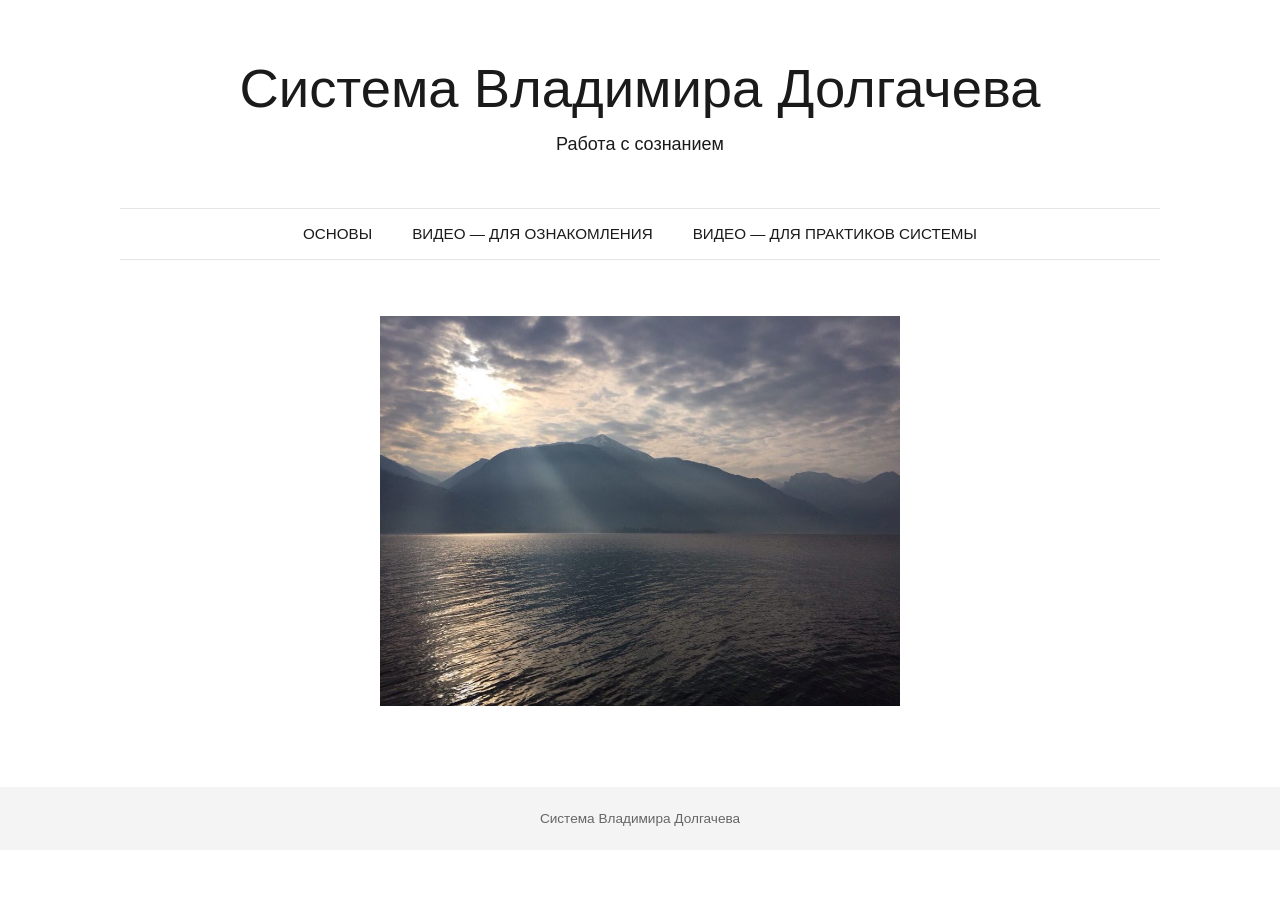
<file: site/index.html>
<!doctype html>
<html lang="ru">
<head>
  <meta charset="utf-8">
  <meta name="viewport" content="width=device-width, initial-scale=1">
  <title>Система Владимира Долгачева</title>
  <meta name="description" content="Система Владимира Долгачева. Работа с сознанием.">
  <link rel="stylesheet" href="style.css">
</head>
<body>
  <header class="site-header">
    <p class="site-title"><a href="index.html">Система Владимира Долгачева</a></p>
    <p class="site-tagline">Работа с сознанием</p>
  </header>

  <nav class="site-nav" aria-label="Основное меню">
    <ul>
      <li><a href="osnovy.html">Основы</a></li>
      <li><a href="video-oznakomlenie.html">Видео — для ознакомления</a></li>
      <li><a href="video-praktiki.html">Видео — для практиков системы</a></li>
    </ul>
  </nav>

  <main class="home">
    <img src="img/lake.jpg" alt="Озеро и горы в лучах солнца" width="960" height="720">
  </main>

  <footer class="site-footer">Система Владимира Долгачева</footer>
</body>
</html>
</file>
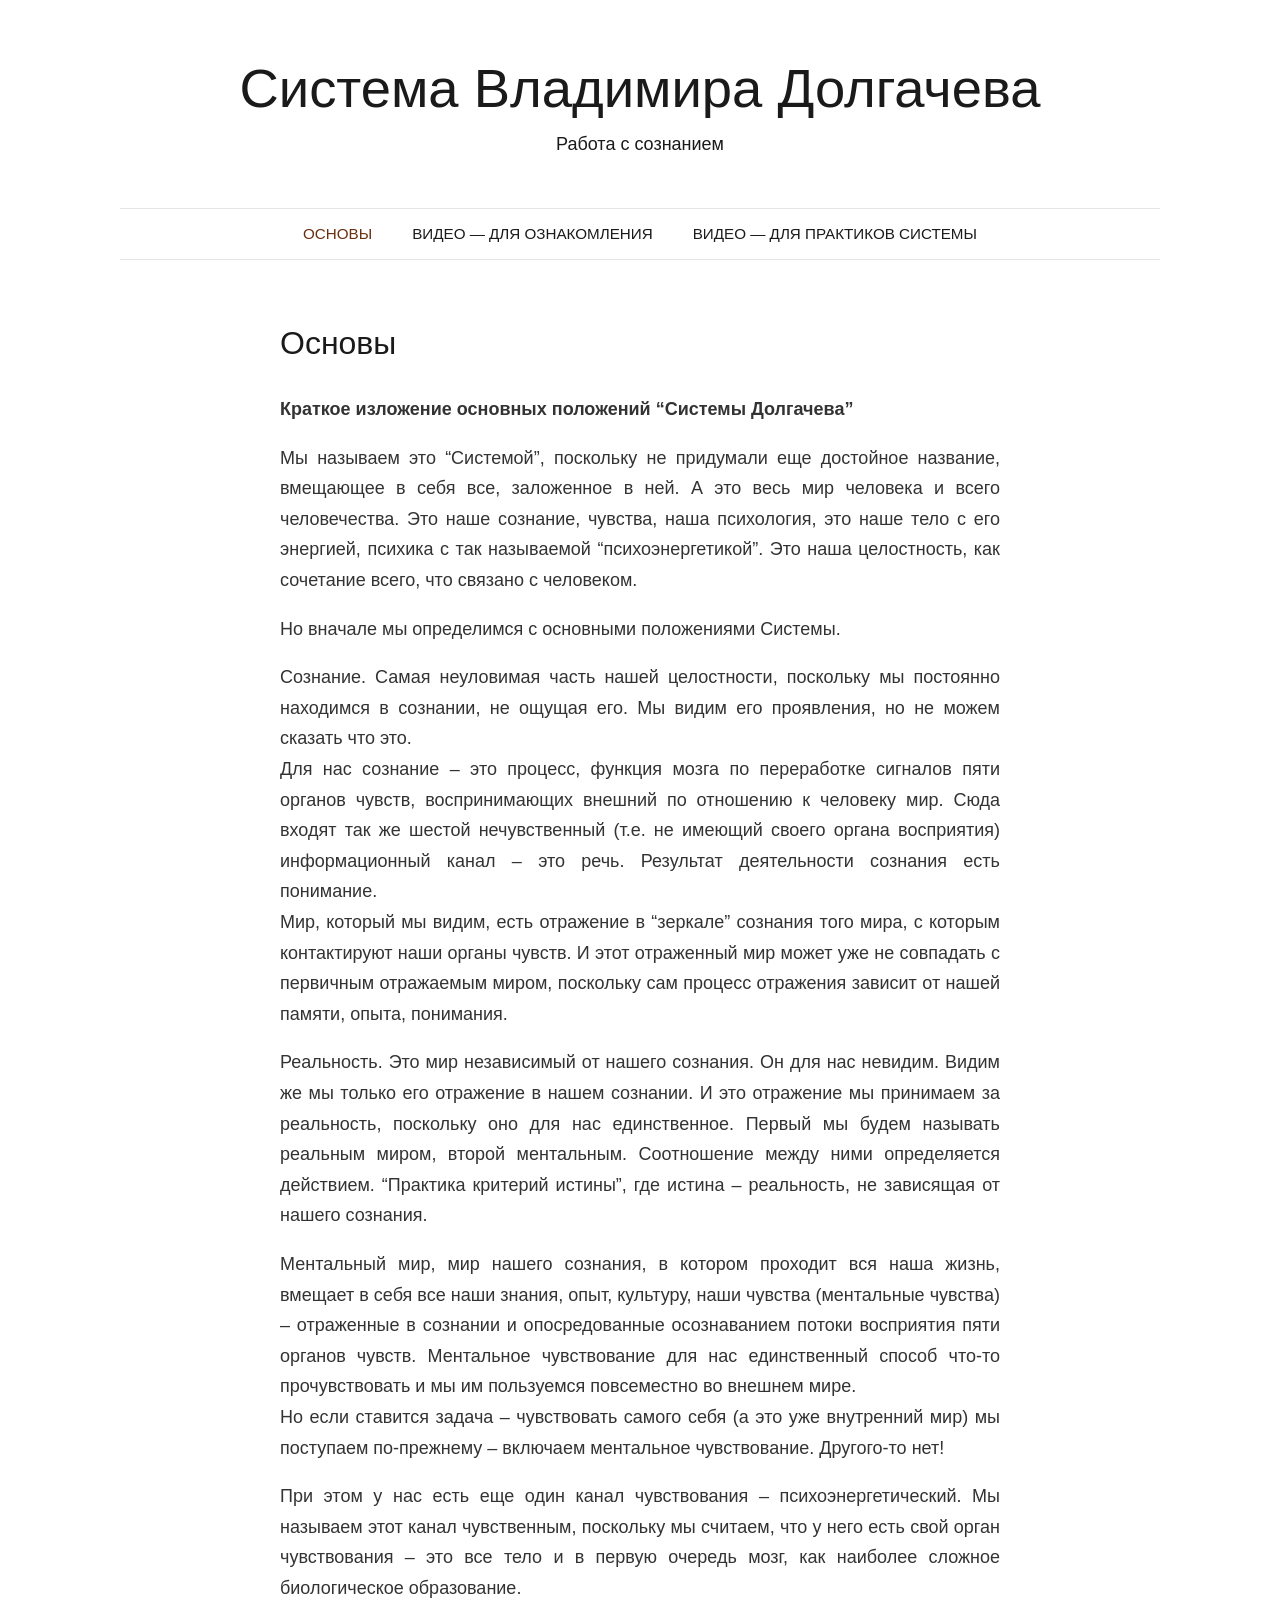
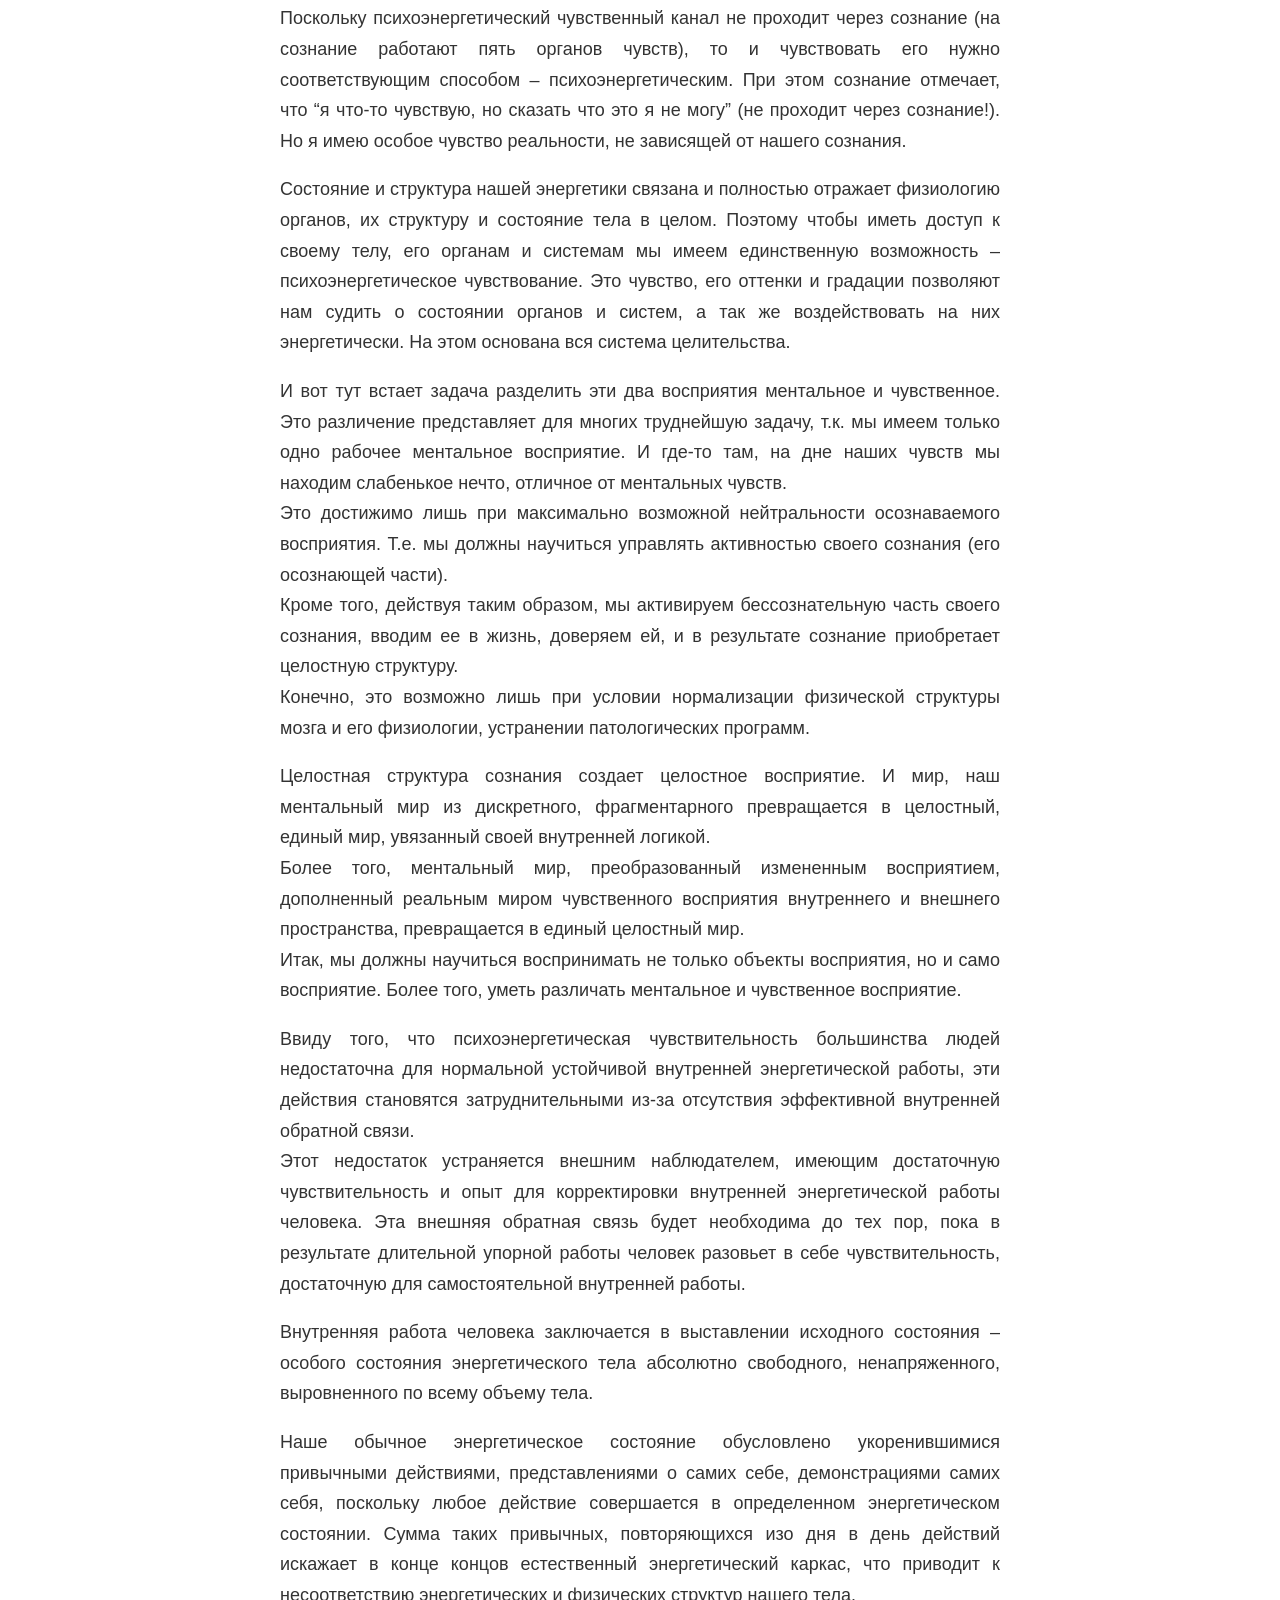
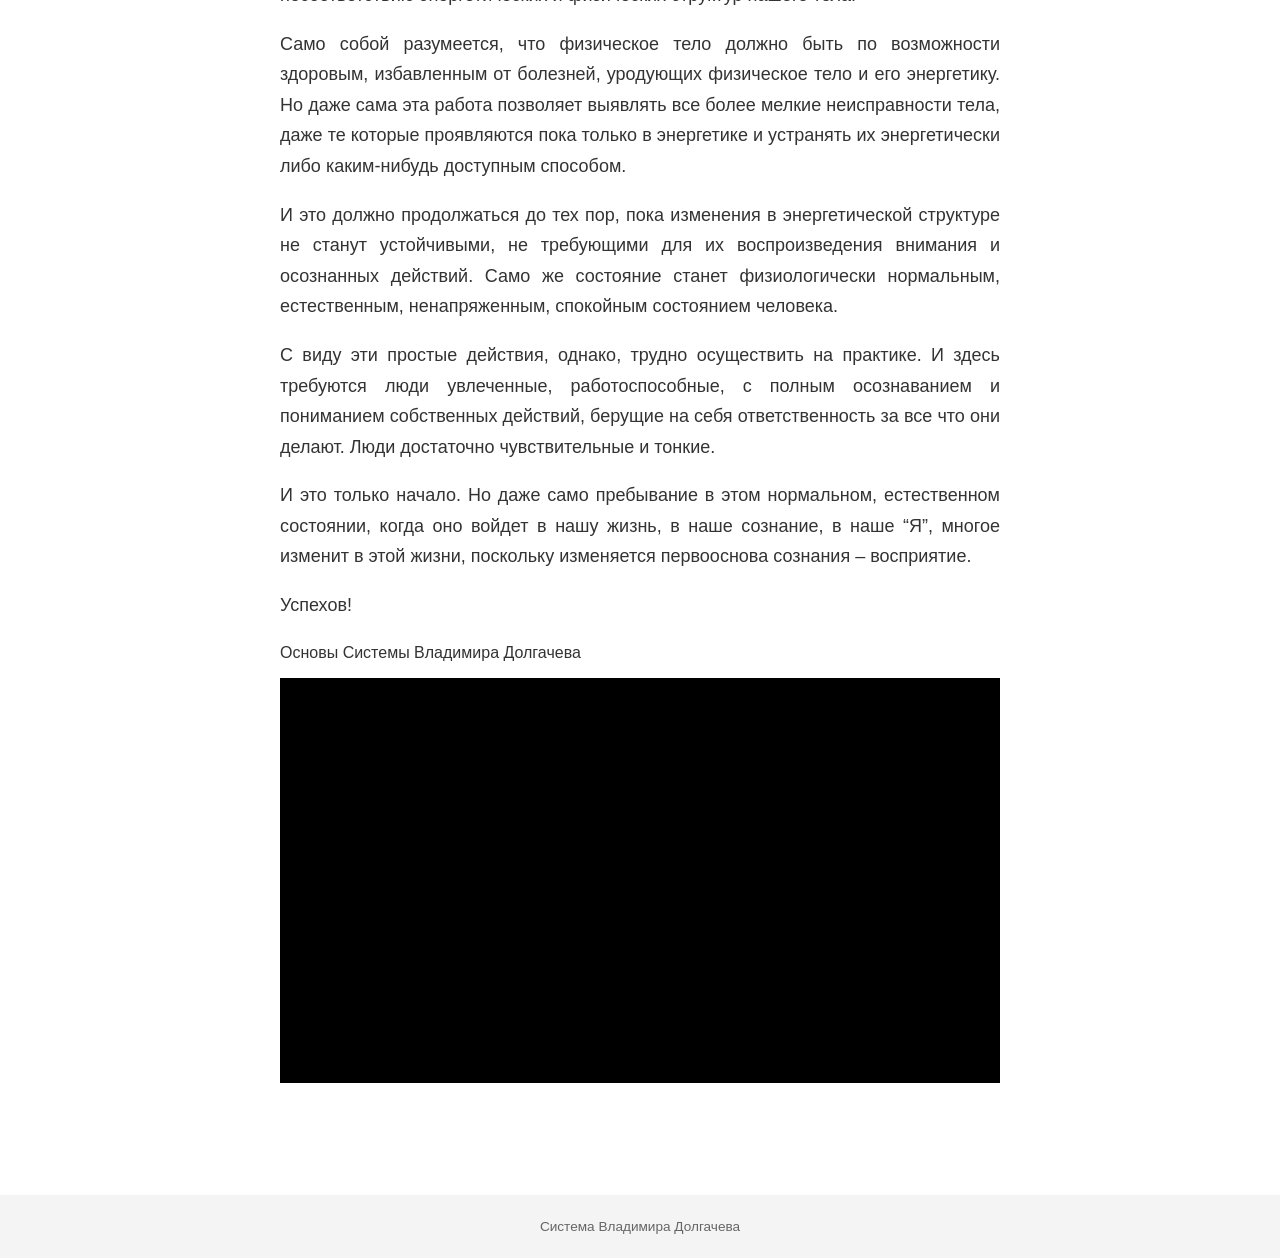
<file: site/osnovy.html>
<!doctype html>
<html lang="ru">
<head>
  <meta charset="utf-8">
  <meta name="viewport" content="width=device-width, initial-scale=1">
  <title>Основы — Система Владимира Долгачева</title>
  <meta name="description" content="Система Владимира Долгачева. Работа с сознанием.">
  <link rel="stylesheet" href="style.css">
</head>
<body>
  <header class="site-header">
    <p class="site-title"><a href="index.html">Система Владимира Долгачева</a></p>
    <p class="site-tagline">Работа с сознанием</p>
  </header>

  <nav class="site-nav" aria-label="Основное меню">
    <ul>
      <li><a href="osnovy.html" aria-current="page">Основы</a></li>
      <li><a href="video-oznakomlenie.html">Видео — для ознакомления</a></li>
      <li><a href="video-praktiki.html">Видео — для практиков системы</a></li>
    </ul>
  </nav>

  <main class="">
    <h1>Основы</h1>
    <div class="text">
      <p><strong>Краткое изложение основных положений “Системы Долгачева”</strong></p>
      <p>Мы называем это “Системой”, поскольку не придумали еще достойное название, вмещающее в себя все, заложенное в ней. А это весь мир человека и всего человечества. Это наше сознание, чувства, наша психология, это наше тело с его энергией, психика с так называемой “психоэнергетикой”. Это наша целостность, как сочетание всего, что связано с человеком.</p>
      <p>Но вначале мы определимся с основными положениями Системы.</p>
      <p>Сознание. Самая неуловимая часть нашей целостности, поскольку мы постоянно находимся в сознании, не ощущая его. Мы видим его проявления, но не можем сказать что это.<br>
      Для нас сознание – это процесс, функция мозга по переработке сигналов пяти органов чувств, воспринимающих внешний по отношению к человеку мир. Сюда входят так же шестой нечувственный (т.е. не имеющий своего органа восприятия) информационный канал – это речь. Результат деятельности сознания есть понимание.<br>
      Мир, который мы видим, есть отражение в “зеркале” сознания того мира, с которым контактируют наши органы чувств. И этот отраженный мир  может уже не совпадать с первичным отражаемым миром, поскольку сам процесс отражения зависит от нашей памяти, опыта, понимания.</p>
      <p>Реальность. Это мир независимый от нашего сознания. Он для нас невидим. Видим же мы только его отражение в нашем сознании. И это отражение мы принимаем за реальность, поскольку оно для нас единственное. Первый мы будем называть реальным миром, второй ментальным. Соотношение между ними определяется действием. “Практика критерий истины”, где истина – реальность, не зависящая от нашего сознания.</p>
      <p>Ментальный мир, мир нашего сознания, в котором проходит вся наша жизнь, вмещает в себя все наши знания, опыт, культуру, наши чувства (ментальные чувства) – отраженные в сознании и опосредованные осознаванием потоки восприятия пяти органов чувств. Ментальное чувствование для нас единственный способ что-то прочувствовать и мы им пользуемся повсеместно во внешнем мире.<br>
      Но если ставится задача – чувствовать самого себя (а это уже внутренний мир) мы поступаем по-прежнему – включаем ментальное чувствование. Другого-то нет!</p>
      <p>При этом у нас есть еще один канал чувствования – психоэнергетический. Мы называем этот канал чувственным, поскольку мы считаем, что у него есть свой орган чувствования – это все тело и в первую очередь мозг, как наиболее сложное биологическое образование.<br>
      Поскольку психоэнергетический чувственный канал не проходит через сознание (на сознание работают пять органов чувств), то и чувствовать его нужно соответствующим способом – психоэнергетическим. При этом сознание отмечает, что “я что-то чувствую, но сказать что это я не могу” (не проходит через сознание!). Но я имею особое чувство реальности, не зависящей от нашего сознания.</p>
      <p>Состояние и структура нашей энергетики связана и полностью отражает физиологию органов, их структуру и состояние тела в целом. Поэтому чтобы иметь доступ к своему телу, его органам и системам мы имеем единственную возможность – психоэнергетическое чувствование. Это чувство, его оттенки и градации позволяют нам судить о состоянии органов и систем, а так же воздействовать на них энергетически. На этом основана вся система целительства.</p>
      <p>И вот тут встает задача разделить эти два восприятия ментальное и чувственное. Это различение представляет для многих труднейшую задачу, т.к. мы имеем только одно рабочее ментальное восприятие. И где-то там, на дне наших чувств мы находим слабенькое нечто, отличное от ментальных чувств.<br>
      Это достижимо лишь при максимально возможной нейтральности осознаваемого восприятия. Т.е. мы должны научиться управлять активностью своего сознания (его осознающей части).<br>
      Кроме того, действуя таким образом, мы активируем бессознательную часть своего сознания, вводим ее в жизнь, доверяем ей, и в результате сознание приобретает целостную структуру.<br>
      Конечно, это возможно лишь при условии нормализации физической структуры мозга и его физиологии, устранении патологических программ.</p>
      <p>Целостная структура сознания создает целостное восприятие. И мир, наш ментальный мир из дискретного, фрагментарного превращается в целостный, единый мир, увязанный своей внутренней логикой.<br>
      Более того, ментальный мир, преобразованный измененным восприятием, дополненный реальным миром чувственного восприятия внутреннего и внешнего пространства, превращается в единый целостный мир.<br>
      Итак, мы должны научиться воспринимать не только объекты восприятия, но и само восприятие. Более того, уметь различать ментальное и чувственное восприятие.</p>
      <p>Ввиду того, что психоэнергетическая чувствительность большинства людей недостаточна для нормальной устойчивой внутренней энергетической работы, эти действия становятся затруднительными из-за отсутствия эффективной внутренней обратной связи.<br>
      Этот недостаток устраняется внешним наблюдателем, имеющим достаточную чувствительность и опыт для корректировки внутренней энергетической работы человека. Эта внешняя обратная связь будет необходима до тех пор, пока в результате длительной упорной работы человек разовьет в себе чувствительность, достаточную для самостоятельной внутренней работы.</p>
      <p>Внутренняя работа человека заключается в выставлении исходного состояния – особого состояния энергетического тела абсолютно свободного, ненапряженного, выровненного по всему объему тела.</p>
      <p>Наше обычное энергетическое состояние обусловлено укоренившимися привычными действиями, представлениями о самих себе, демонстрациями самих себя, поскольку любое действие совершается в определенном энергетическом состоянии. Сумма таких привычных, повторяющихся изо дня в день действий искажает в конце концов естественный энергетический каркас, что приводит к несоответствию энергетических и физических структур нашего тела.</p>
      <p>Само собой разумеется, что физическое тело должно быть по возможности здоровым, избавленным от болезней, уродующих физическое тело и его энергетику. Но даже сама эта работа позволяет выявлять все более мелкие неисправности тела, даже те которые проявляются пока только в энергетике и устранять их энергетически либо каким-нибудь доступным способом.</p>
      <p>И это должно продолжаться до тех пор, пока изменения в энергетической структуре не станут устойчивыми, не требующими для их воспроизведения внимания и осознанных действий. Само же состояние станет физиологически нормальным, естественным, ненапряженным, спокойным состоянием человека.</p>
      <p>С виду эти простые действия, однако, трудно осуществить на практике. И здесь требуются люди увлеченные, работоспособные, с полным осознаванием и пониманием собственных действий, берущие на себя ответственность за все что они делают. Люди достаточно чувствительные и тонкие.</p>
      <p>И это только начало. Но даже само пребывание в этом нормальном, естественном состоянии, когда оно войдет в нашу жизнь, в наше сознание, в наше “Я”, многое изменит в этой жизни, поскольку изменяется первооснова сознания – восприятие.</p>
      <p>Успехов!</p>
    </div>
    <section class="video">
      <h2>Основы Системы Владимира Долгачева</h2>
      <iframe src="https://www.youtube.com/embed/ZC0o-Cc4erQ" title="Основы Системы Владимира Долгачева" loading="lazy"
        allow="accelerometer; autoplay; clipboard-write; encrypted-media; gyroscope; picture-in-picture" allowfullscreen></iframe>
    </section>
  </main>

  <footer class="site-footer">Система Владимира Долгачева</footer>
</body>
</html>
</file>
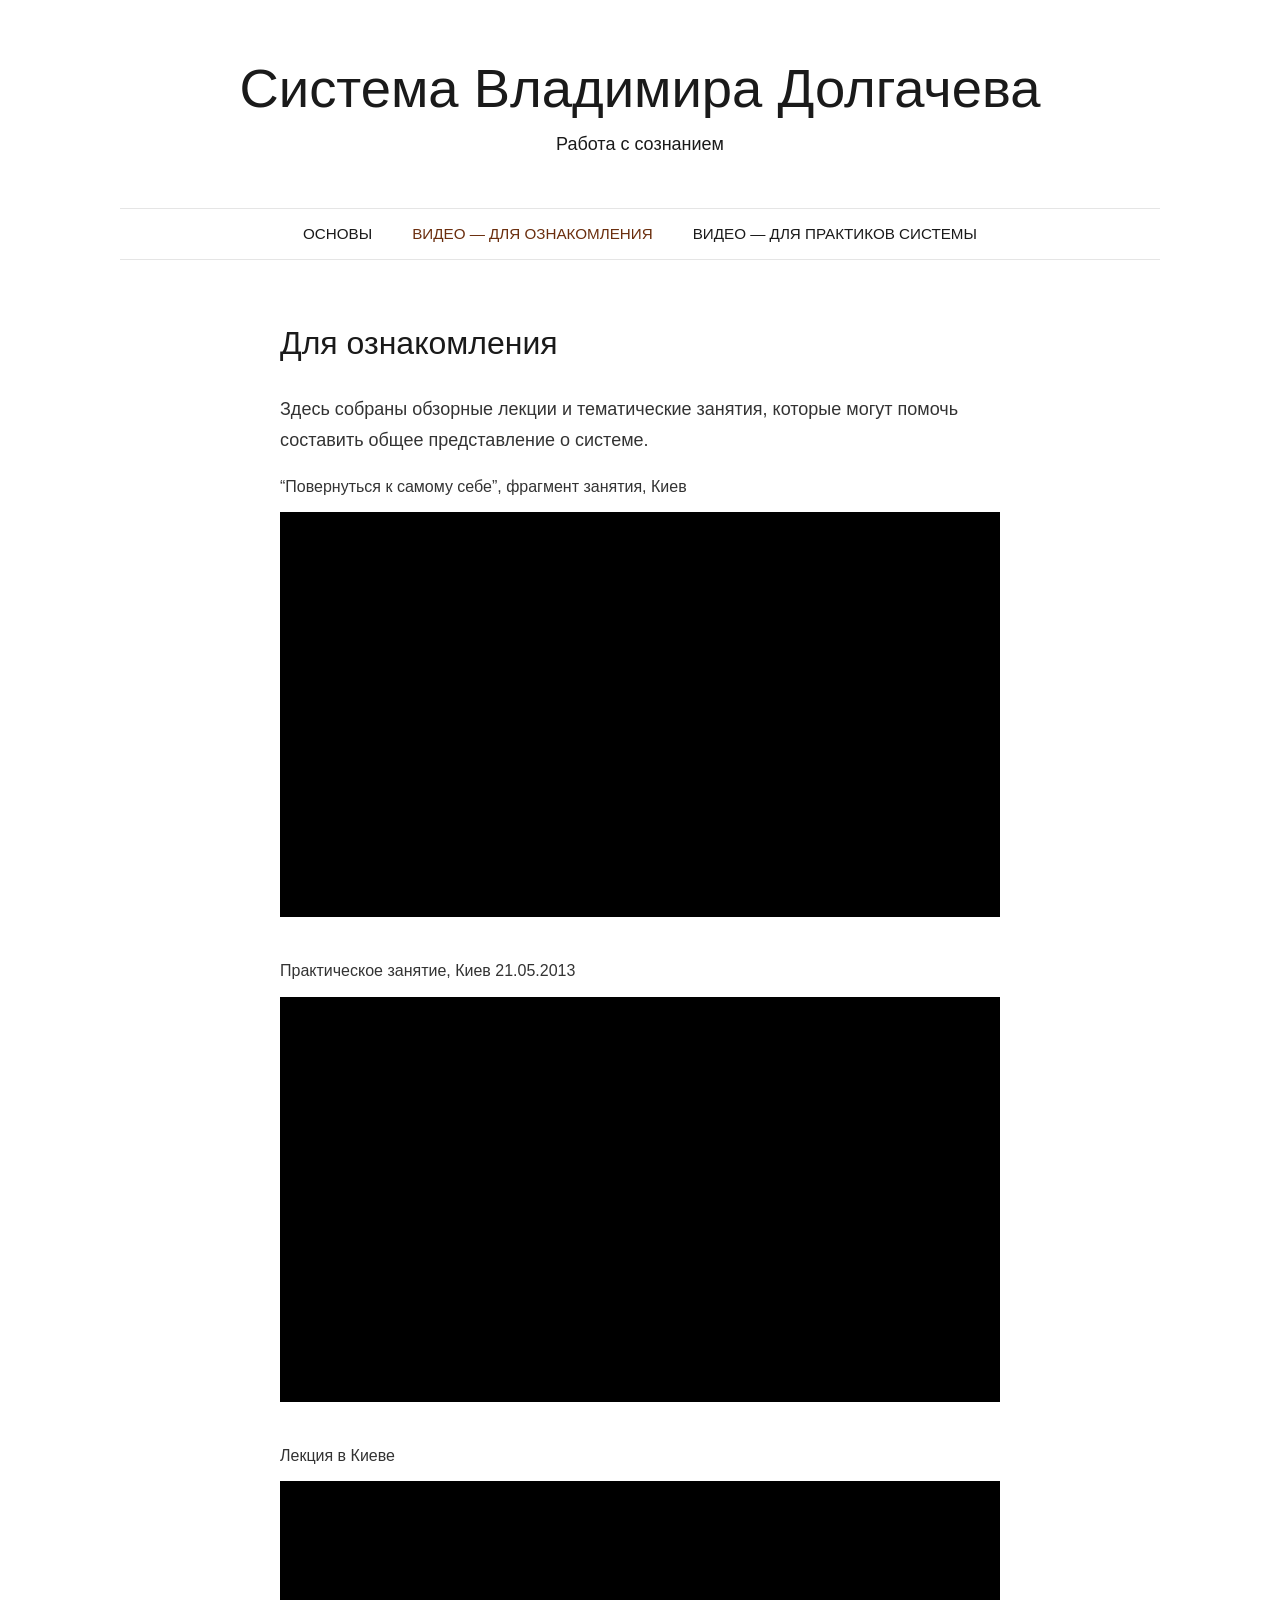
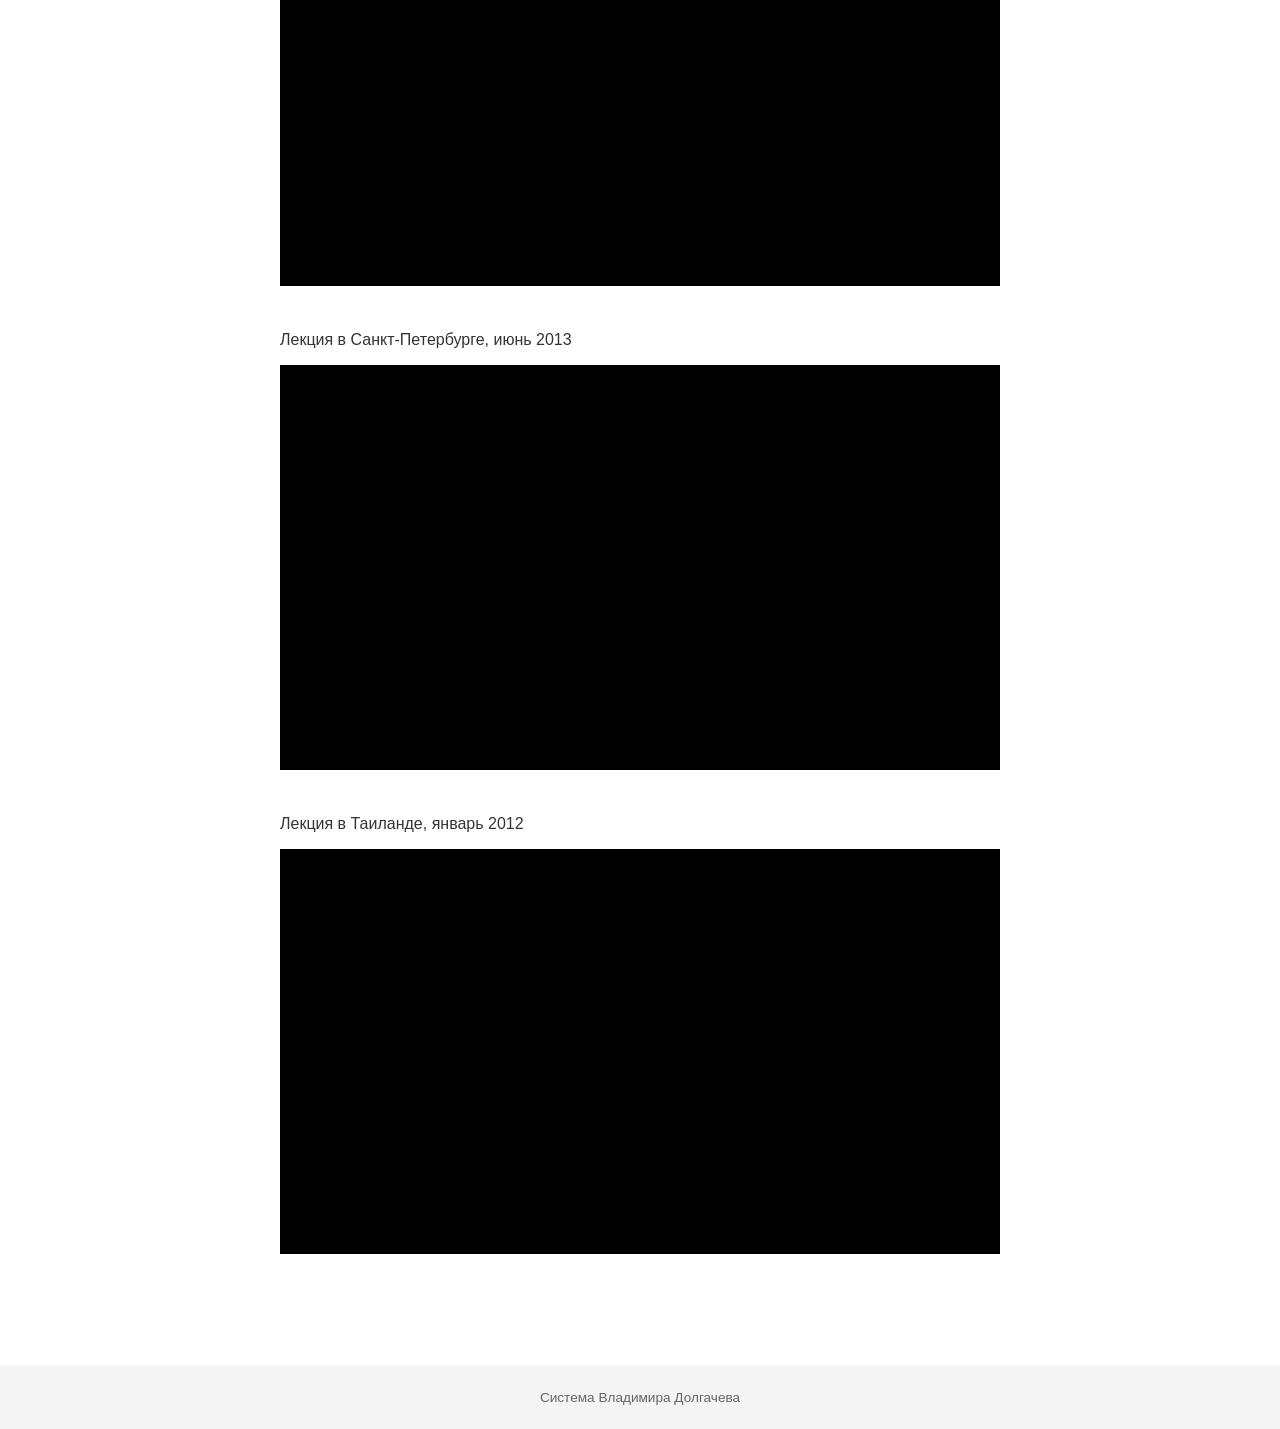
<file: site/video-oznakomlenie.html>
<!doctype html>
<html lang="ru">
<head>
  <meta charset="utf-8">
  <meta name="viewport" content="width=device-width, initial-scale=1">
  <title>Для ознакомления — Система Владимира Долгачева</title>
  <meta name="description" content="Система Владимира Долгачева. Работа с сознанием.">
  <link rel="stylesheet" href="style.css">
</head>
<body>
  <header class="site-header">
    <p class="site-title"><a href="index.html">Система Владимира Долгачева</a></p>
    <p class="site-tagline">Работа с сознанием</p>
  </header>

  <nav class="site-nav" aria-label="Основное меню">
    <ul>
      <li><a href="osnovy.html">Основы</a></li>
      <li><a href="video-oznakomlenie.html" aria-current="page">Видео — для ознакомления</a></li>
      <li><a href="video-praktiki.html">Видео — для практиков системы</a></li>
    </ul>
  </nav>

  <main class="">
    <h1>Для ознакомления</h1>
    <p>Здесь собраны обзорные лекции и тематические занятия, которые могут помочь составить общее представление о системе.</p>
    <section class="video">
      <h2>“Повернуться к самому себе”, фрагмент занятия, Киев</h2>
      <iframe src="https://www.youtube.com/embed/ovxqOFRRB3c" title="“Повернуться к самому себе”, фрагмент занятия, Киев" loading="lazy"
        allow="accelerometer; autoplay; clipboard-write; encrypted-media; gyroscope; picture-in-picture" allowfullscreen></iframe>
    </section>
    <section class="video">
      <h2>Практическое занятие, Киев 21.05.2013</h2>
      <iframe src="https://www.youtube.com/embed/3hKji7naCZo" title="Практическое занятие, Киев 21.05.2013" loading="lazy"
        allow="accelerometer; autoplay; clipboard-write; encrypted-media; gyroscope; picture-in-picture" allowfullscreen></iframe>
    </section>
    <section class="video">
      <h2>Лекция в Киеве</h2>
      <iframe src="https://www.youtube.com/embed/5pkmdaXmo7Y" title="Лекция в Киеве" loading="lazy"
        allow="accelerometer; autoplay; clipboard-write; encrypted-media; gyroscope; picture-in-picture" allowfullscreen></iframe>
    </section>
    <section class="video">
      <h2>Лекция в Санкт-Петербурге, июнь 2013</h2>
      <iframe src="https://www.youtube.com/embed/lxrSSHrvRps" title="Лекция в Санкт-Петербурге, июнь 2013" loading="lazy"
        allow="accelerometer; autoplay; clipboard-write; encrypted-media; gyroscope; picture-in-picture" allowfullscreen></iframe>
    </section>
    <section class="video">
      <h2>Лекция в Таиланде, январь 2012</h2>
      <iframe src="https://www.youtube.com/embed/B0t8j0-V9As" title="Лекция в Таиланде, январь 2012" loading="lazy"
        allow="accelerometer; autoplay; clipboard-write; encrypted-media; gyroscope; picture-in-picture" allowfullscreen></iframe>
    </section>
  </main>

  <footer class="site-footer">Система Владимира Долгачева</footer>
</body>
</html>
</file>
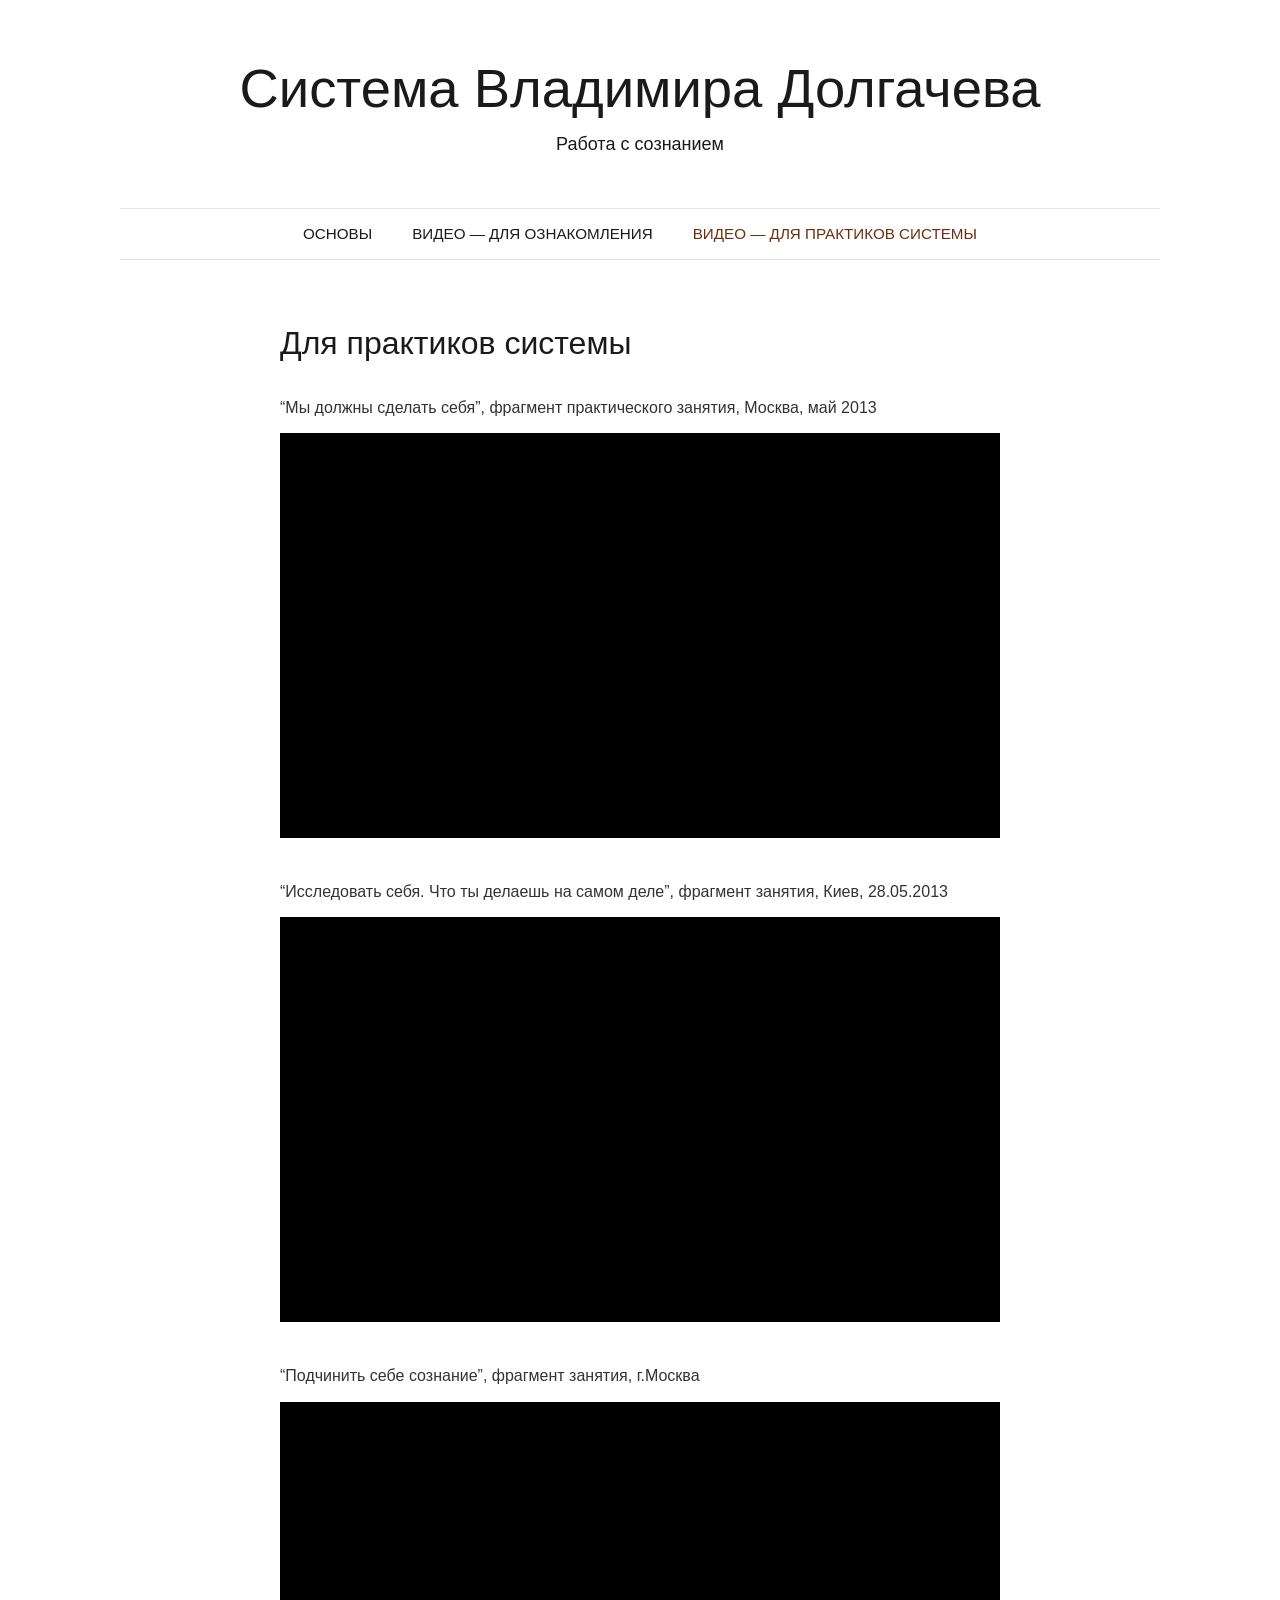
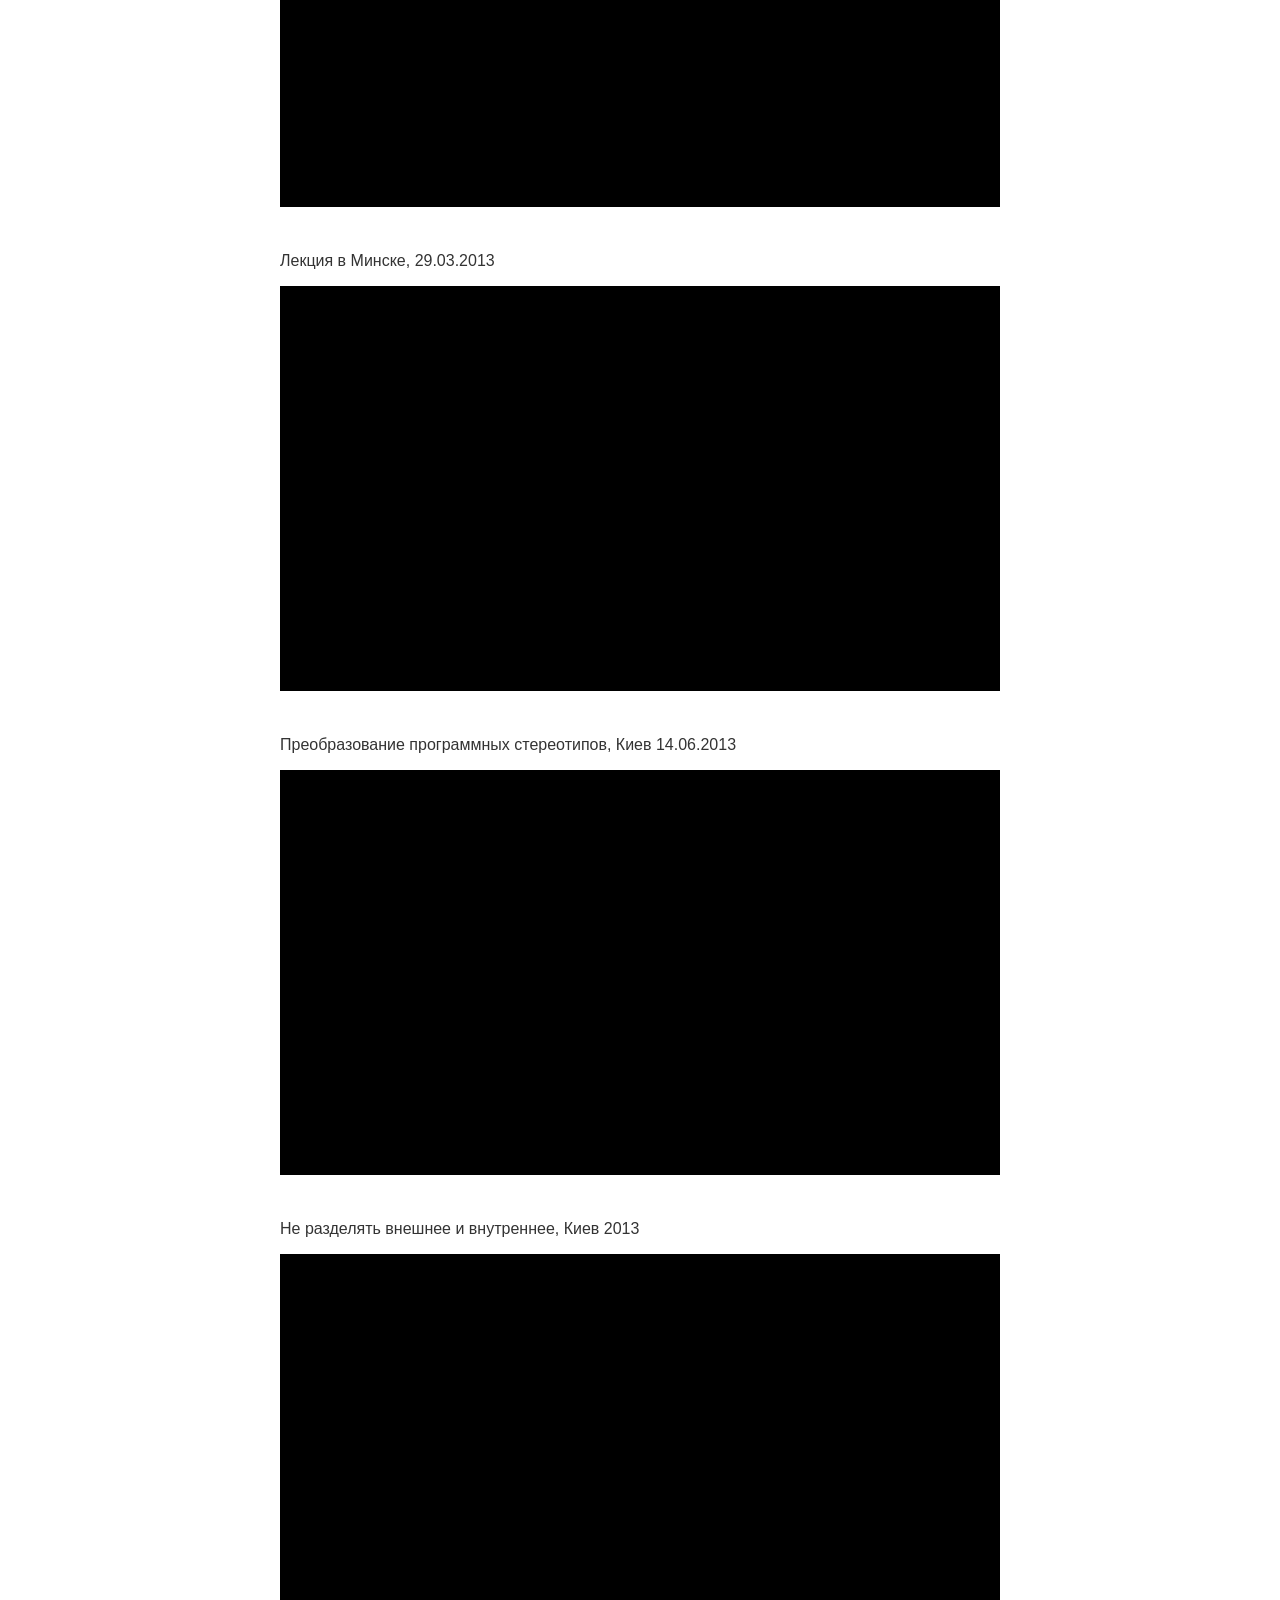
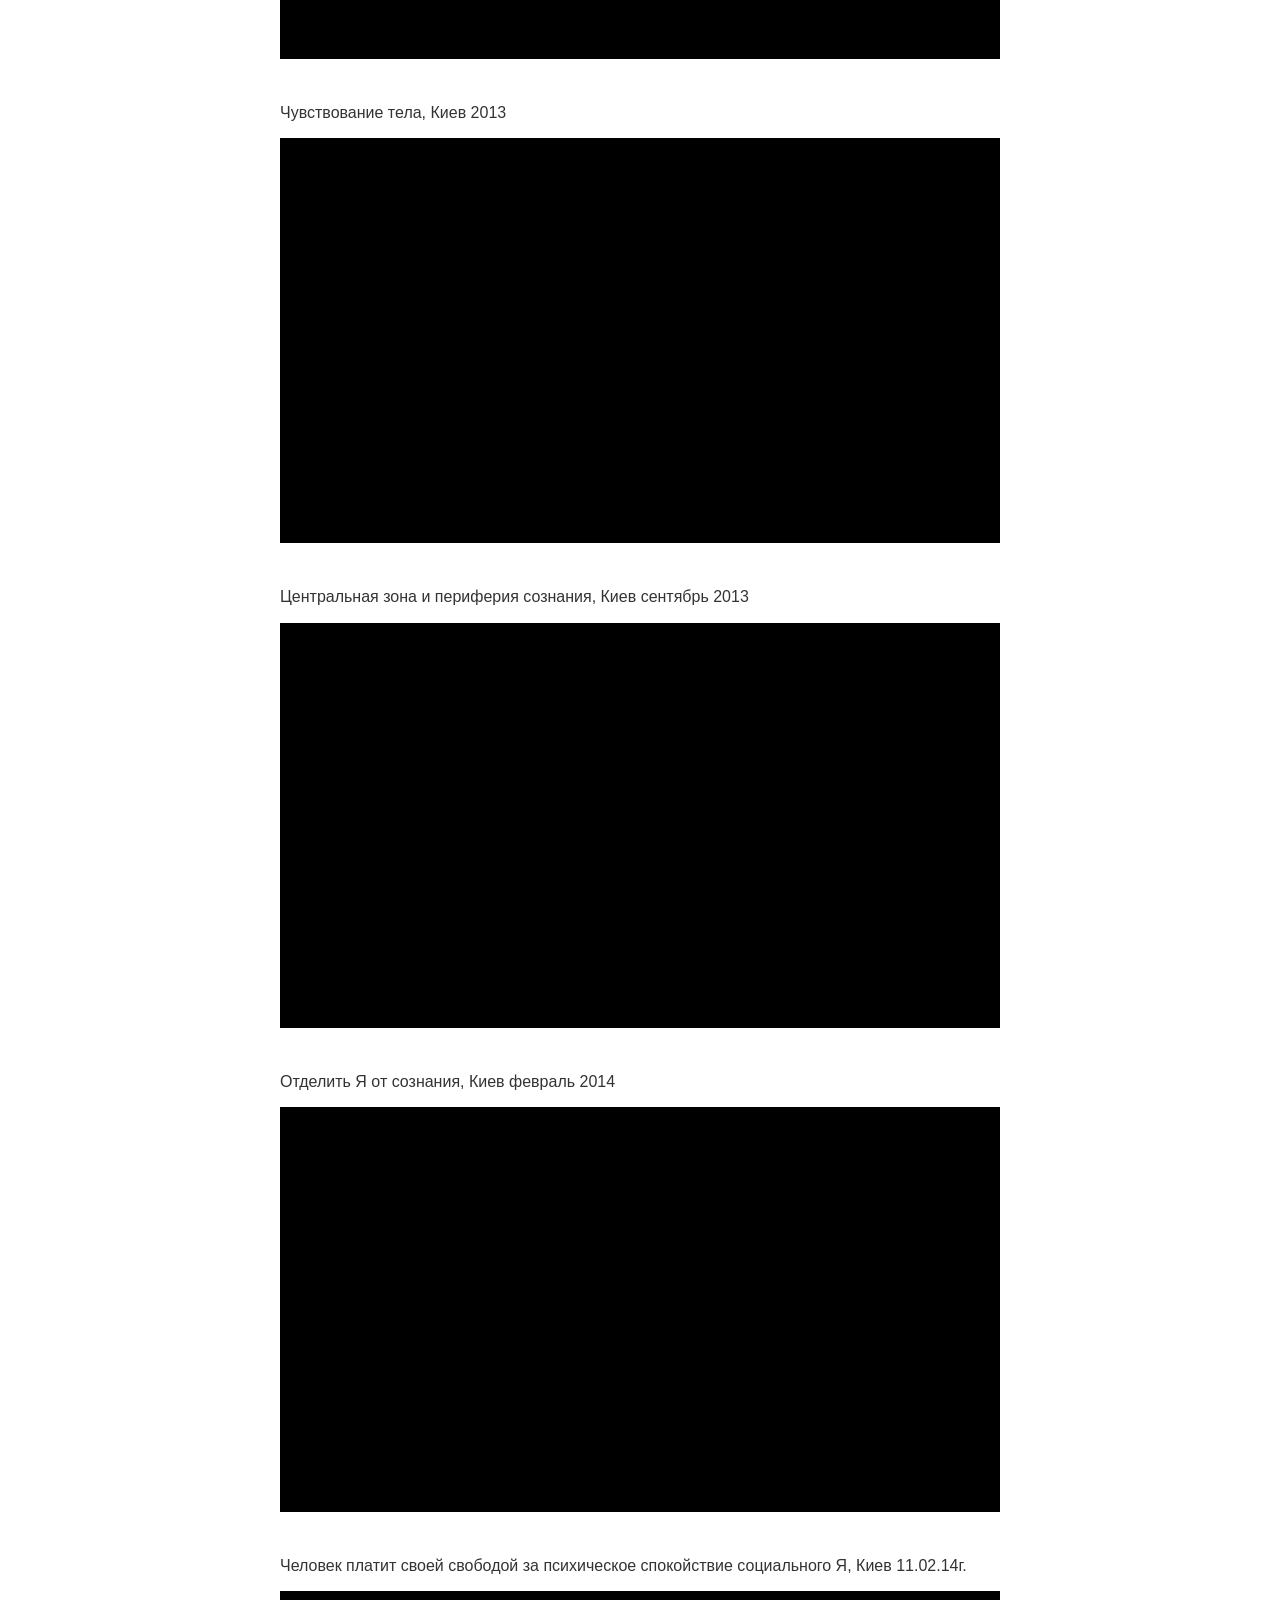
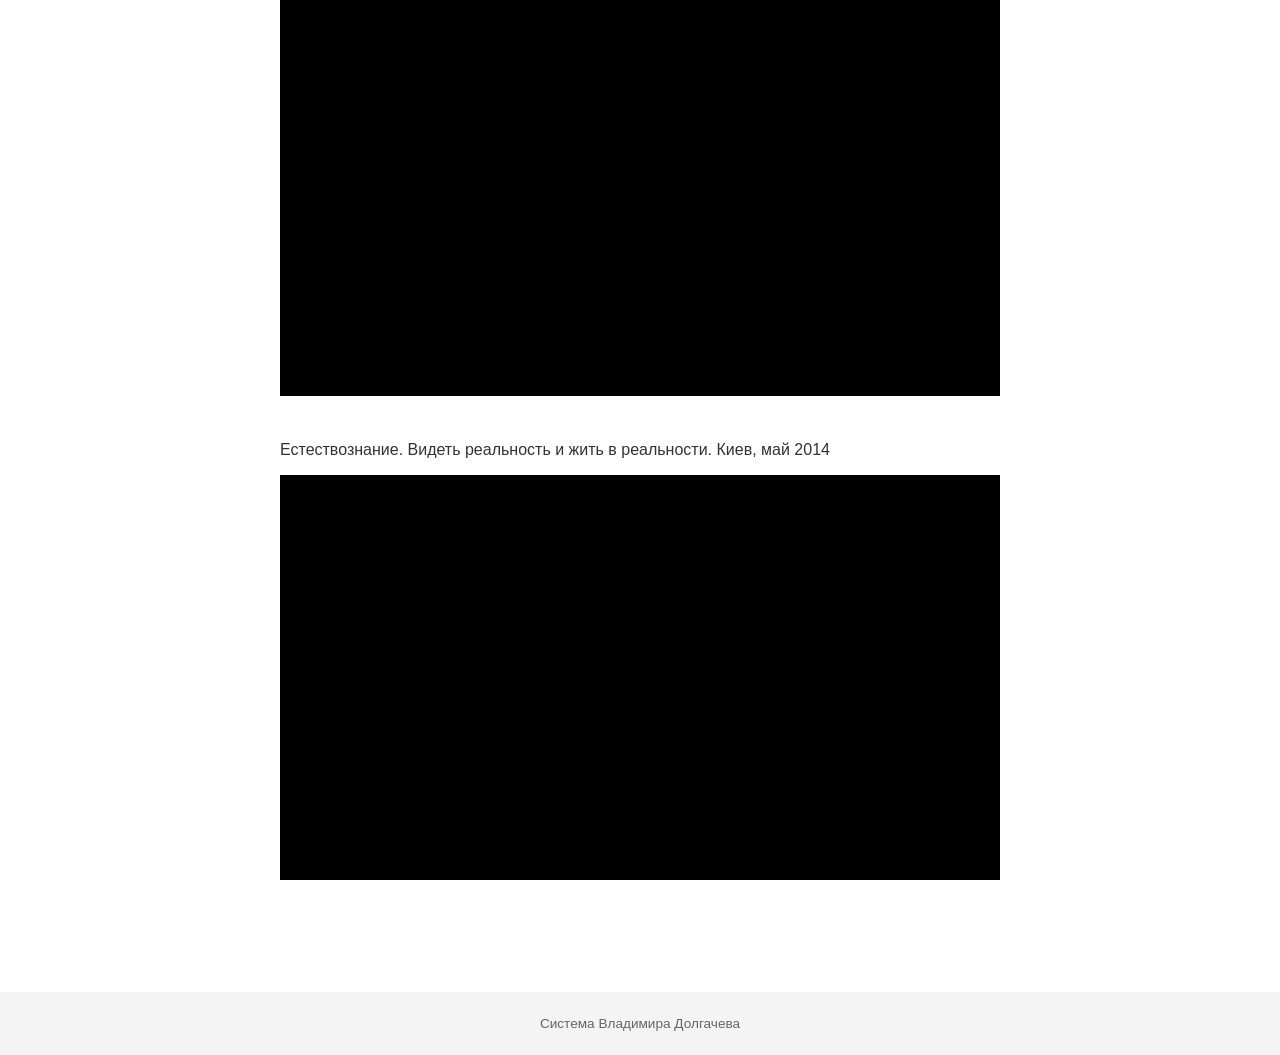
<file: site/video-praktiki.html>
<!doctype html>
<html lang="ru">
<head>
  <meta charset="utf-8">
  <meta name="viewport" content="width=device-width, initial-scale=1">
  <title>Для практиков системы — Система Владимира Долгачева</title>
  <meta name="description" content="Система Владимира Долгачева. Работа с сознанием.">
  <link rel="stylesheet" href="style.css">
</head>
<body>
  <header class="site-header">
    <p class="site-title"><a href="index.html">Система Владимира Долгачева</a></p>
    <p class="site-tagline">Работа с сознанием</p>
  </header>

  <nav class="site-nav" aria-label="Основное меню">
    <ul>
      <li><a href="osnovy.html">Основы</a></li>
      <li><a href="video-oznakomlenie.html">Видео — для ознакомления</a></li>
      <li><a href="video-praktiki.html" aria-current="page">Видео — для практиков системы</a></li>
    </ul>
  </nav>

  <main class="">
    <h1>Для практиков системы</h1>
    <section class="video">
      <h2>“Мы должны сделать себя”, фрагмент практического занятия, Москва, май 2013</h2>
      <iframe src="https://www.youtube.com/embed/rYfi1N1pptE" title="“Мы должны сделать себя”, фрагмент практического занятия, Москва, май 2013" loading="lazy"
        allow="accelerometer; autoplay; clipboard-write; encrypted-media; gyroscope; picture-in-picture" allowfullscreen></iframe>
    </section>
    <section class="video">
      <h2>“Исследовать себя. Что ты делаешь на самом деле”, фрагмент занятия, Киев, 28.05.2013</h2>
      <iframe src="https://www.youtube.com/embed/7rVElzTLRrA" title="“Исследовать себя. Что ты делаешь на самом деле”, фрагмент занятия, Киев, 28.05.2013" loading="lazy"
        allow="accelerometer; autoplay; clipboard-write; encrypted-media; gyroscope; picture-in-picture" allowfullscreen></iframe>
    </section>
    <section class="video">
      <h2>“Подчинить себе сознание”, фрагмент занятия, г.Москва</h2>
      <iframe src="https://www.youtube.com/embed/adI-obskYes" title="“Подчинить себе сознание”, фрагмент занятия, г.Москва" loading="lazy"
        allow="accelerometer; autoplay; clipboard-write; encrypted-media; gyroscope; picture-in-picture" allowfullscreen></iframe>
    </section>
    <section class="video">
      <h2>Лекция в Минске, 29.03.2013</h2>
      <iframe src="https://www.youtube.com/embed/hgtS6s44vGQ" title="Лекция в Минске, 29.03.2013" loading="lazy"
        allow="accelerometer; autoplay; clipboard-write; encrypted-media; gyroscope; picture-in-picture" allowfullscreen></iframe>
    </section>
    <section class="video">
      <h2>Преобразование программных стереотипов, Киев 14.06.2013</h2>
      <iframe src="https://www.youtube.com/embed/BdDpf_M3zus" title="Преобразование программных стереотипов, Киев 14.06.2013" loading="lazy"
        allow="accelerometer; autoplay; clipboard-write; encrypted-media; gyroscope; picture-in-picture" allowfullscreen></iframe>
    </section>
    <section class="video">
      <h2>Не разделять внешнее и внутреннее, Киев 2013</h2>
      <iframe src="https://www.youtube.com/embed/3hKji7naCZo" title="Не разделять внешнее и внутреннее, Киев 2013" loading="lazy"
        allow="accelerometer; autoplay; clipboard-write; encrypted-media; gyroscope; picture-in-picture" allowfullscreen></iframe>
    </section>
    <section class="video">
      <h2>Чувствование тела, Киев 2013</h2>
      <iframe src="https://www.youtube.com/embed/y3ecSSjzCPo" title="Чувствование тела, Киев 2013" loading="lazy"
        allow="accelerometer; autoplay; clipboard-write; encrypted-media; gyroscope; picture-in-picture" allowfullscreen></iframe>
    </section>
    <section class="video">
      <h2>Центральная зона и периферия сознания, Киев сентябрь 2013</h2>
      <iframe src="https://www.youtube.com/embed/MzNUpbXiypc" title="Центральная зона и периферия сознания, Киев сентябрь 2013" loading="lazy"
        allow="accelerometer; autoplay; clipboard-write; encrypted-media; gyroscope; picture-in-picture" allowfullscreen></iframe>
    </section>
    <section class="video">
      <h2>Отделить Я от сознания, Киев февраль 2014</h2>
      <iframe src="https://www.youtube.com/embed/huVUXpQrrHw" title="Отделить Я от сознания, Киев февраль 2014" loading="lazy"
        allow="accelerometer; autoplay; clipboard-write; encrypted-media; gyroscope; picture-in-picture" allowfullscreen></iframe>
    </section>
    <section class="video">
      <h2>Человек платит своей свободой за психическое спокойствие социального Я, Киев 11.02.14г.</h2>
      <iframe src="https://www.youtube.com/embed/rR2YDF1ejMc" title="Человек платит своей свободой за психическое спокойствие социального Я, Киев 11.02.14г." loading="lazy"
        allow="accelerometer; autoplay; clipboard-write; encrypted-media; gyroscope; picture-in-picture" allowfullscreen></iframe>
    </section>
    <section class="video">
      <h2>Естествознание. Видеть реальность и жить в реальности. Киев, май 2014</h2>
      <iframe src="https://www.youtube.com/embed/yH8YNMY1Sr0" title="Естествознание. Видеть реальность и жить в реальности. Киев, май 2014" loading="lazy"
        allow="accelerometer; autoplay; clipboard-write; encrypted-media; gyroscope; picture-in-picture" allowfullscreen></iframe>
    </section>
  </main>

  <footer class="site-footer">Система Владимира Долгачева</footer>
</body>
</html>
</file>
<file: site/style.css>
* { box-sizing: border-box; }

body {
  margin: 0;
  font-family: "Helvetica Neue", Helvetica, Arial, sans-serif;
  font-size: 18px;
  line-height: 1.7;
  color: #333;
  background: #fff;
}

a { color: #6b2e0e; }

.site-header,
.site-nav,
main {
  margin: 0 auto;
  padding: 0 20px;
}

.site-header,
.site-nav { max-width: 1080px; }

/* Header */
.site-header {
  text-align: center;
  padding-top: 56px;
  padding-bottom: 48px;
}
.site-title {
  margin: 0;
  font-size: clamp(2rem, 6vw, 3.4rem);
  font-weight: 300;
  line-height: 1.2;
}
.site-title a { color: #1a1a1a; text-decoration: none; }
.site-tagline { margin: 8px 0 0; color: #1a1a1a; }

/* Navigation */
.site-nav ul { list-style: none; margin: 0; padding: 0; }
.site-nav > ul {
  display: flex;
  flex-wrap: wrap;
  justify-content: center;
  border-top: 1px solid #e5e5e5;
  border-bottom: 1px solid #e5e5e5;
}
.site-nav a {
  display: block;
  padding: 12px 20px;
  color: #1a1a1a;
  font-size: 0.95rem;
  text-decoration: none;
  text-transform: uppercase;
}
.site-nav a:hover,
.site-nav a[aria-current="page"] { color: #6b2e0e; }

/* Content */
main {
  max-width: 760px;
  padding-top: 56px;
  padding-bottom: 72px;
}
main h1 {
  margin: 0 0 24px;
  font-size: 2rem;
  font-weight: 300;
  color: #1a1a1a;
}
.text p { text-align: justify; }

.home { max-width: 1080px; text-align: center; }
.home img { max-width: 100%; width: 520px; height: auto; }

.video { margin: 0 0 40px; }
.video h2 { margin: 0 0 12px; font-size: 1rem; font-weight: 400; }
.video iframe {
  display: block;
  width: 100%;
  aspect-ratio: 16 / 9;
  border: 0;
  background: #000;
}

.site-footer {
  padding: 20px;
  text-align: center;
  font-size: 0.85rem;
  color: #666;
  background: #f4f4f4;
}

@media (max-width: 600px) {
  body { font-size: 16px; }
  .site-header { padding-top: 32px; padding-bottom: 28px; }
  main { padding-top: 32px; }
  .text p { text-align: left; }
  .site-nav > ul { flex-direction: column; text-align: center; }
}
</file>
